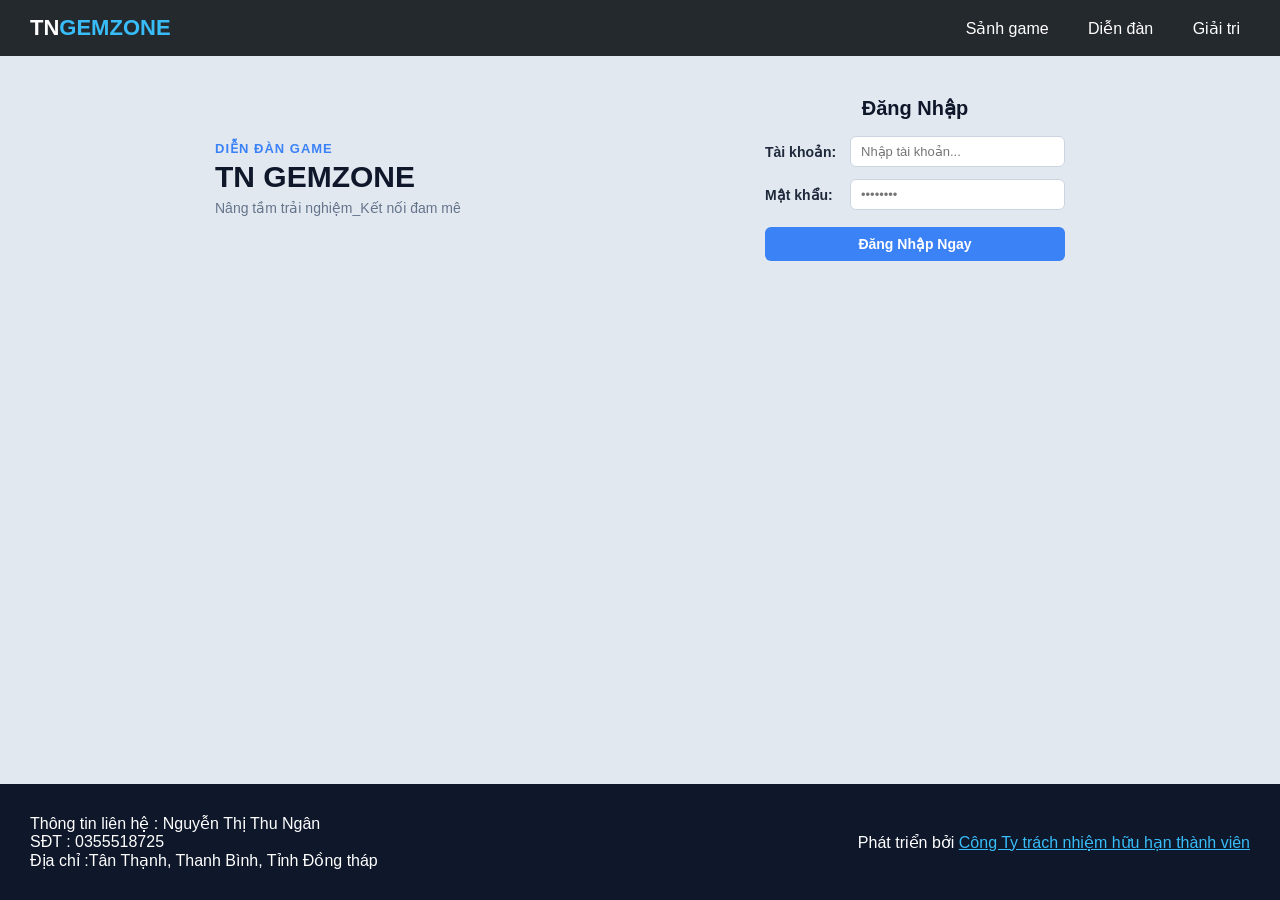
<file: index.html>
<!DOCTYPE html>
<html lang="vi">
<head>
<meta charset="UTF-8">
<meta name="viewport" content="width=device-width, initial-scale=1.0">
<title>TNGEMZONE</title>
<link rel="stylesheet" href="./thukt.css"></head>
<html>
<header>
    <div class="tieude">
        TN<span>GEMZONE</span>
    </div>
    <nav>
        <a href="#" class="lock">Sảnh game</a>
        <a href="#" class="lock">Diễn đàn</a>
        <a href="#" class="lock">Giải tri</a>

    </nav>
</header>
<section class="diendan" id="diendan">
    <div class="container">
    <div class="info-col">
      <span class="sub-title">DIỄN ĐÀN GAME</span>
      <h1>TN GEMZONE</h1>
      <p>Nâng tầm trải nghiệm_Kết nối đam mê</p>
    </div>
    <div class="form-col">
      <h2>Đăng Nhập</h2>
      <form action="diendan.html" method="GET">
        <div class="form-group">
          <label>Tài khoản:</label>
          <input type="text" required placeholder="Nhập tài khoản...">
        </div>
        <div class="form-group">
          <label>Mật khẩu:</label>
          <input type="password" required placeholder="••••••••">
        </div>
        <button type="submit" class="btn-submit">Đăng Nhập Ngay</button>
      </form>
  </div>
    </div>
</section>
<footer>
    <div>
        Thông tin liên hệ : Nguyễn Thị Thu Ngân
        <br>SĐT : 0355518725
        <br>Địa chỉ :Tân Thạnh, Thanh Bình, Tỉnh Đồng tháp

    </div>
    <p>
        Phát triển bởi <a href="#">Công Ty trách nhiệm hữu hạn thành viên</a>
    </p>
</footer>

</html>
</file>
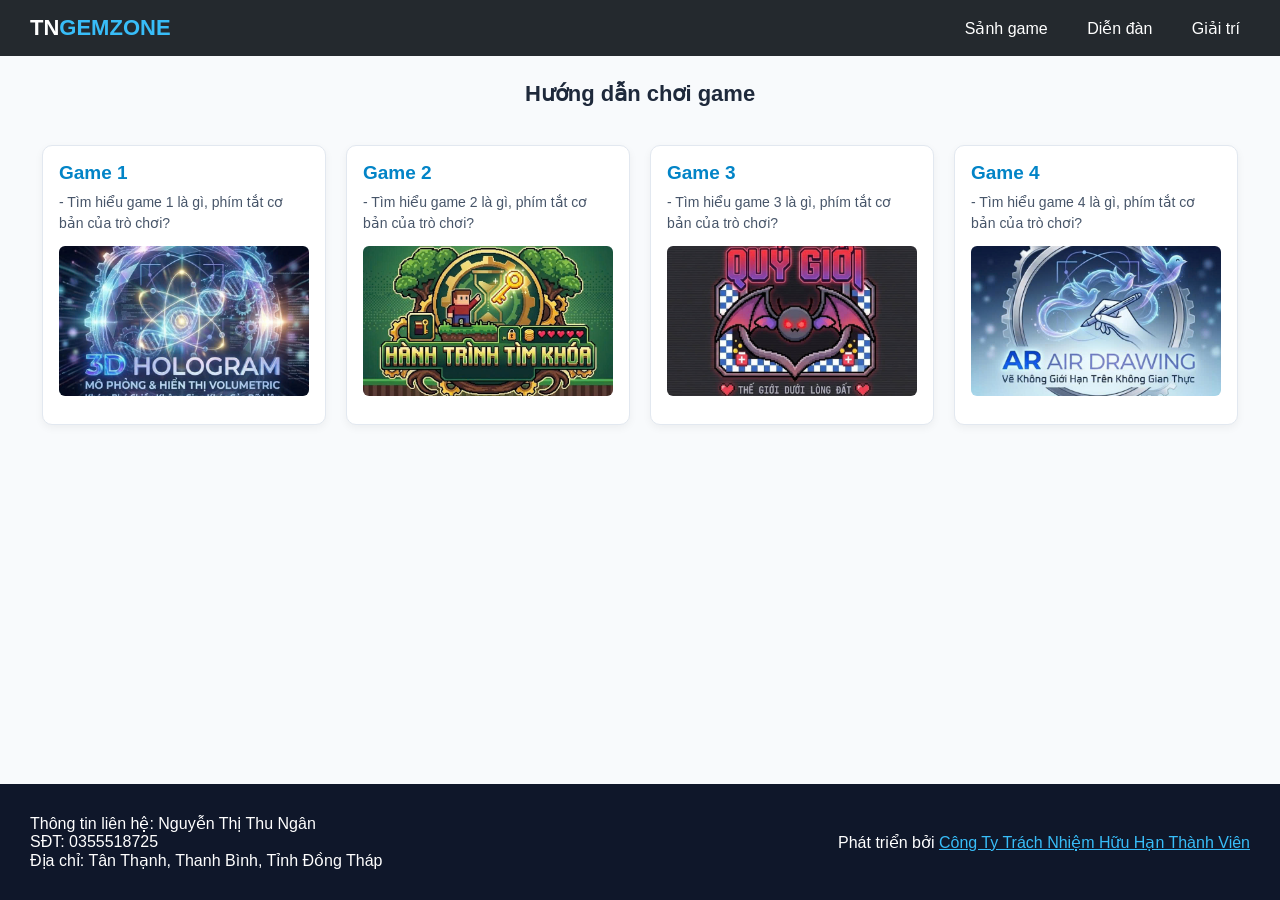
<file: diendan.html>
<!DOCTYPE html>
<html lang="vi">
<head>
<meta charset="UTF-8">
<meta name="viewport" content="width=device-width, initial-scale=1.0">
<title>TNGEMZONE</title>
<link rel="stylesheet" href="./thukt.css"></head>
<html>
<header>
    <div class="tieude">
        TN<span>GEMZONE</span>
    </div>
    <nav>
        <a href="./index.html">Sảnh game</a>
        <a href="./diendan.html">Diễn đàn</a>
        <a href="./giaitri.html">Giải trí</a>
    </nav>
</header>

<section>
    <div class="title">
        <h2>Hướng dẫn chơi game</h2>
    </div>
    <div class="bang">
        <div class="n">
            <h3>Game 1</h3>
            <p>- Tìm hiểu game 1 là gì, phím tắt cơ bản của trò chơi?</p>
            <img src="./img/game1.jpg" alt="anh1">
        </div>
        <div class="n">
            <h3>Game 2</h3>
            <p>- Tìm hiểu game 2 là gì, phím tắt cơ bản của trò chơi?</p>
            <img src="./img/game2.jpg" alt="anh2">
        </div>
        <div class="n">
            <h3>Game 3</h3>
            <p>- Tìm hiểu game 3 là gì, phím tắt cơ bản của trò chơi?</p>
            <img src="./img/game3.jpg" alt="anh3">
        </div>
        <div class="n">
            <h3>Game 4</h3>
            <p>- Tìm hiểu game 4 là gì, phím tắt cơ bản của trò chơi?</p>
            <img src="./img/game4.jpg" alt="anh4">
        </div>
    </div>
</section>

<footer>
    <div>
        Thông tin liên hệ: Nguyễn Thị Thu Ngân
        <br>SĐT: 0355518725
        <br>Địa chỉ: Tân Thạnh, Thanh Bình, Tỉnh Đồng Tháp
    </div>
    <p>
        Phát triển bởi <a href="#">Công Ty Trách Nhiệm Hữu Hạn Thành Viên</a>
    </p>
</footer>
</body>
</html>
</file>
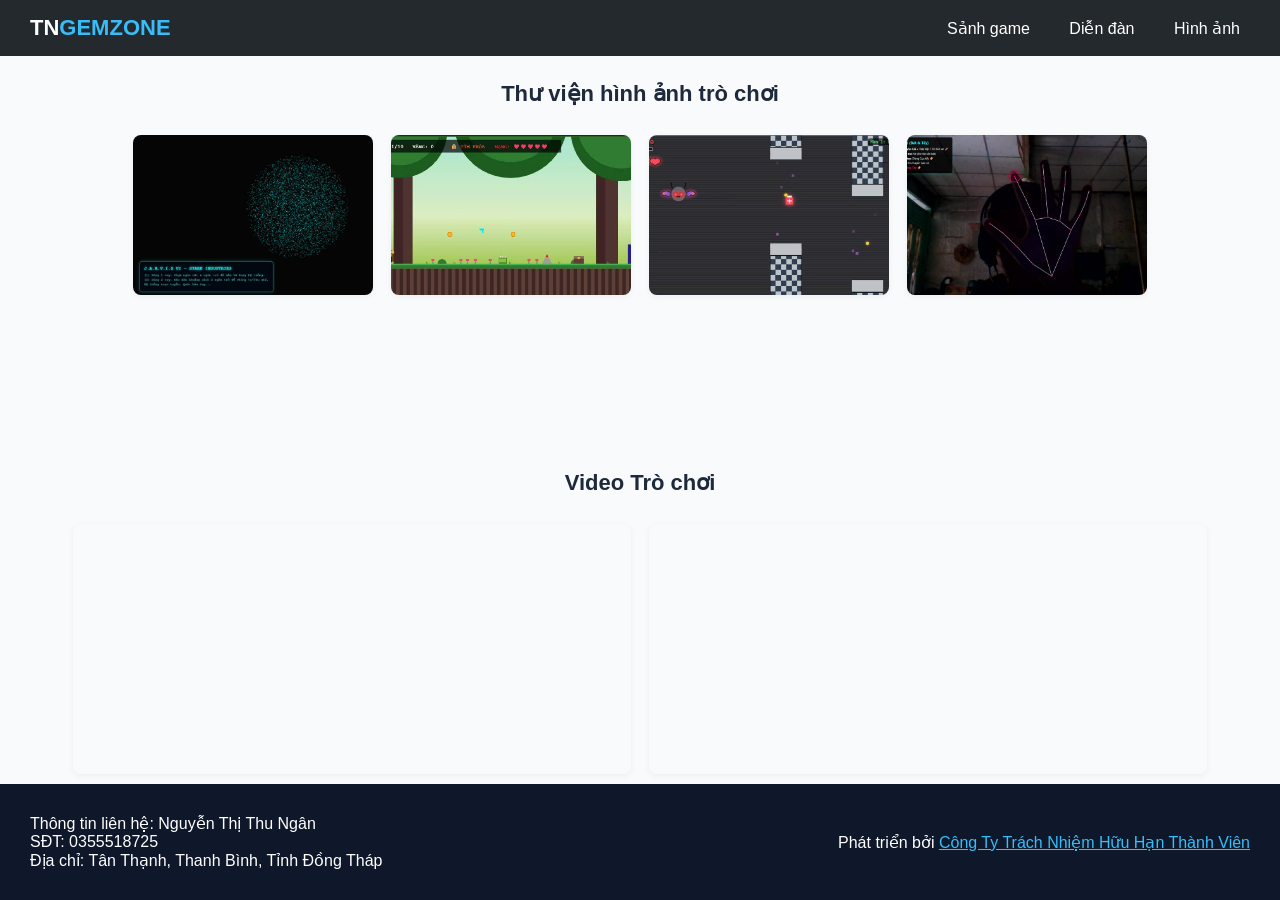
<file: giaitri.html>
<!DOCTYPE html>
<html lang="vi">
<head>
<meta charset="UTF-8">
<meta name="viewport" content="width=device-width, initial-scale=1.0">
<title>TNGEMZONE</title>
<link rel="stylesheet" href="./thukt.css"></head>
<html>
<header>
    <div class="tieude">
        TN<span>GEMZONE</span>
    </div>
    <nav>
        <a href="./index.html">Sảnh game</a>
        <a href="./diendan.html">Diễn đàn</a>
        <a href="./giaitri.html">Hình ảnh</a>
    </nav>
</header>

<section id="hinhanh">
    <div class="title">
        <h2>Thư viện hình ảnh trò chơi</h2>
    </div>
    <div class="anh">
        <img src="./img/G1.jpg" alt="Anhgam1">
        <img src="./img/G2.jpg" alt="Anhgem2">
        <img src="./img/G3.jpg" alt="Anhgem3">
        <img src="./img/G4.jpg" alt="Anhgem4">
    </div>
</section>

<section id="video">
    <div class="title">
        <h2>Video Trò chơi</h2>    
    </div>
    <div class="video">
       <iframe width="834" height="469" src="https://www.youtube.com/embed/Z7p8LxJ1m70" title="trò chơi Super Mario nấm lùn cổ điển màn 5, 6, 7" frameborder="0" allow="accelerometer; autoplay; clipboard-write; encrypted-media; gyroscope; picture-in-picture; web-share" referrerpolicy="strict-origin-when-cross-origin" allowfullscreen></iframe>
       <iframe width="834" height="469" src="https://www.youtube.com/embed/W6NsrkrK3MQ" title="Flappy Bird - Official Reveal Trailer" frameborder="0" allow="accelerometer; autoplay; clipboard-write; encrypted-media; gyroscope; picture-in-picture; web-share" referrerpolicy="strict-origin-when-cross-origin" allowfullscreen></iframe>
    </div>
</section>

<footer>
    <div>
        Thông tin liên hệ: Nguyễn Thị Thu Ngân
        <br>SĐT: 0355518725
        <br>Địa chỉ: Tân Thạnh, Thanh Bình, Tỉnh Đồng Tháp
    </div>
    <p>
        Phát triển bởi <a href="#">Công Ty Trách Nhiệm Hữu Hạn Thành Viên</a>
    </p>
</footer>
</body>
</html>
</file>
<file: thukt.css>
html, body {
    height: 100%;
    margin: 0;
}
body {
    font-family: Arial, sans-serif;
    padding: 0;
    background-color: #f8fafc;
    color: #333;
    display: grid;
    grid-template-rows: auto 1fr auto;
}

header {
    background-color: #24292e;
    color: #fff;
    padding: 15px 30px;
    display: flex;
    justify-content: space-between;
    align-items: center;
}

header .tieude {
    font-size: 22px;
    font-weight: bold;
}

header .tieude span {
    color: #38bdf8;
}

nav a {
    color: #fff;
    text-decoration: none;
    margin-left: 15px;
    padding: 5px 10px;
    border-radius: 4px;
}

nav a:hover {
    background-color: #374151;
}

.title {
    text-align: center;
    margin: 25px 0 15px 0;
}

.title h2 {
    color: #1e293b;
    font-size: 22px;
}

.bang {
    display: flex;
    flex-wrap: wrap;
    gap: 20px;
    justify-content: center;
    padding: 20px;
}

.n {
    background: #ffffff;
    border: 1px solid #e2e8f0;
    padding: 16px;
    width: 250px;
    border-radius: 10px;
    box-shadow: 0 3px 8px rgba(0, 0, 0, 0.05);
    display: flex;
    flex-direction: column;
    justify-content: space-between;
    transition: transform 0.2s ease, box-shadow 0.2s ease;
}

.n:hover {
    transform: translateY(-4px);
    box-shadow: 0 6px 14px rgba(0, 0, 0, 0.08);
    border-color: #cbd5e1;
}

.n h3 {
    margin: 0 0 8px 0;
    color: #0284c7;
    font-size: 19px;
    font-weight: bold;
}

.n p {
    color: #475569;
    font-size: 14px;
    line-height: 1.5;
    margin: 0 0 12px 0;
}

.n img {
    width: 100%;
    height: 150px;
    object-fit: cover;
    border-radius: 6px;
    margin-bottom: 12px;
}

.n .btn-xem {
    display: block;
    text-align: center;
    background-color: #0284c7;
    color: #ffffff;
    text-decoration: none;
    padding: 8px 0;
    border-radius: 6px;
    font-size: 14px;
    font-weight: bold;
    transition: background-color 0.2s;
}

.n .btn-xem:hover {
    background-color: #0369a1;
}

.anh, .video {
    display: flex;
    flex-wrap: wrap;
    gap: 18px;
    justify-content: center;
    padding: 10px 20px;
}

.anh img {
    width: 240px;
    height: 160px;
    object-fit: cover;
    border-radius: 8px;
    box-shadow: 0 2px 6px rgba(0, 0, 0, 0.05);
}

.video iframe {
    width: 45%;
    min-width: 280px;
    height: 250px;
    border: none;
    border-radius: 8px;
    box-shadow: 0 2px 6px rgba(0, 0, 0, 0.05);
}

.diendan {
    background-color: #e2e8f0;
    padding: 40px 0;
    width: 100%;
}

.diendan .container {
    max-width: 850px;
    margin: 0 auto;
    padding: 0 20px;
    display: flex;
    justify-content: space-between;
    align-items: center;
}

.info-col .sub-title {
    color: #3b82f6;
    font-size: 13px;
    font-weight: bold;
    letter-spacing: 1px;
    display: block;
    margin-bottom: 4px;
}

.info-col h1 {
    font-size: 30px;
    font-weight: 800;
    color: #0f172a;
    margin: 0 0 6px 0;
}

.info-col p {
    color: #64748b;
    font-size: 14px;
    margin: 0;
}

.form-col {
    width: 300px;
}

.form-col h2 {
    text-align: center;
    color: #0f172a;
    font-size: 20px;
    margin: 0 0 16px 0;
}

.form-group {
    display: flex;
    align-items: center;
    margin-bottom: 12px;
}

.form-group label {
    width: 85px;
    font-size: 14px;
    color: #1e293b;
    font-weight: 600;
}

.form-group input {
    flex: 1;
    padding: 7px 10px;
    border: 1px solid #cbd5e1;
    border-radius: 6px;
    background-color: #ffffff;
    font-size: 13px;
    outline: none;
}

.form-group input:focus {
    border-color: #3b82f6;
    box-shadow: 0 0 4px rgba(59, 130, 246, 0.3);
}

.btn-submit {
    width: 100%;
    padding: 9px;
    background-color: #3b82f6;
    color: #ffffff;
    border: none;
    border-radius: 6px;
    font-size: 14px;
    font-weight: bold;
    cursor: pointer;
    margin-top: 5px;
    transition: background-color 0.2s;
}

.btn-submit:hover {
    background-color: #2563eb;
}
 footer {
            background: #0f172a;
            color: white;
            display: flex;
            justify-content: space-between;
            align-items: center;
            padding: 30px;
        }
footer a {
    color: #38bdf8;
}
</file>
